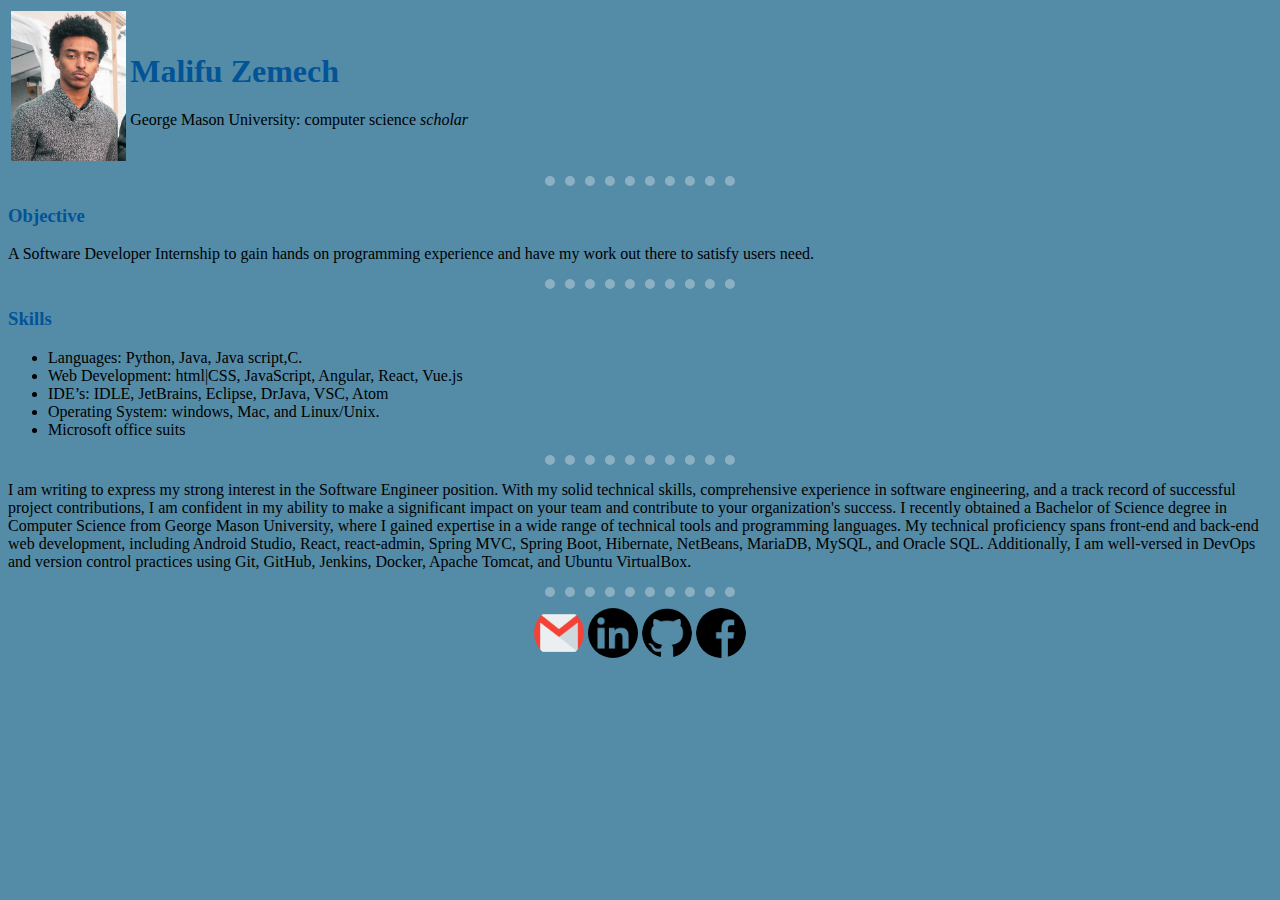
<file: index.html>
<!DOCTYPE html>
<html>
    <head>
        <title>Mali's</title>
        <meta charset="utf-8">
    <meta name="viewport" content="width=device-width, initial-scale=1, shrink-to-fit=no">

    <!-- Bootstrap CSS 
    <link rel="stylesheet" href="https://maxcdn.bootstrapcdn.com/bootstrap/4.0.0/css/bootstrap.min.css" integrity="sha384-Gn5384xqQ1aoWXA+058RXPxPg6fy4IWvTNh0E263XmFcJlSAwiGgFAW/dAiS6JXm" crossorigin="anonymous">
    -->
    <link rel="stylesheet" href="styles.css">
    </head>

    <body>
        <table>
            <tr>
                <td>
                    <img src="profilep.jpg" alt="kenny">
                </td>
                <td>
                    <h1>Malifu Zemech</h1>

                    <p>George Mason University: computer science <em>scholar</em> </p>
                </td>
            </tr>
        </table>
        
        <hr>
        <div>
        <h3>Objective</h3>

        <p>
            A Software Developer Internship to gain hands on programming experience and have my work out there to satisfy users need.

        </p>
        </div>
        <hr>
        <div>
        <h3>Skills</h3>
        <ul>
            <li>Languages: Python, Java, Java script,C.</li>
            <li>Web Development: html|CSS, JavaScript, Angular, React, Vue.js</li>
            <li>IDE’s: IDLE, JetBrains, Eclipse, DrJava, VSC, Atom
            </li>
            <li>Operating System: windows, Mac, and Linux/Unix.
            </li>
            <li>Microsoft office suits
            </li>
        </ul>
            </div>
        <!-- <table>
            <tr>
                <td><table>
                    <th>x</th>
                    <th>x^2</th>
                    <tr>
                        <td>1</td>
                        <td>1</td>
                    </tr>
                    <tr>
                        <td>2</td>
                        <td>4</td>
                    </tr>
                </table></td>
                <td><table>
                    <th>x</th>
                    <th>x^2</th>
                    <tr>
                        <td>1</td>
                        <td>1</td>
                    </tr>
                    <tr>
                        <td>2</td>
                        <td>4</td>
                    </tr>
                </table></td>
            </tr>
        </table> -->
        <div>
        <hr>
        
        <p>I am writing to express my strong interest in the Software Engineer position. With my solid technical skills, comprehensive experience in software engineering, and a track record of successful project contributions,
            I am confident in my ability to make a significant impact on your team and contribute to your organization's success.
I recently obtained a Bachelor of Science degree in Computer Science from George Mason University, where I gained expertise in a wide range of technical tools and programming languages. My technical proficiency spans front-end and
            back-end web development, including Android Studio, React, react-admin, Spring MVC, Spring Boot, Hibernate, 
            NetBeans, MariaDB, MySQL, and Oracle SQL. Additionally, I am well-versed in DevOps and version control practices using Git, GitHub, Jenkins, Docker, Apache Tomcat, and Ubuntu VirtualBox.
</p>
            </div>
        <div>
        <hr>
        <center>
        <table>
            <tr>
                <td><a href="contact-info.html" ><img class="fblogo" src="gmail.png" alt=""></a>
                </td>
                <td><a href="https://www.linkedin.com/in/malifu-zemech-00104b194/"><img class = "fblogo" src="linkedin.png" alt=""></a>
                </td>
                <td><a href="https://github.com/malifu-emmanuel"><img class = "fblogo" src="github-logo.png" alt=""></a>
                </td>
                <td> <a href="https://www.facebook.com/malifu.emmanuel/"><img class="fblogo" src="facebook.png"></td>
            </tr>
    </table>
    </center>
            </div>
    </body>
</html>
</file>
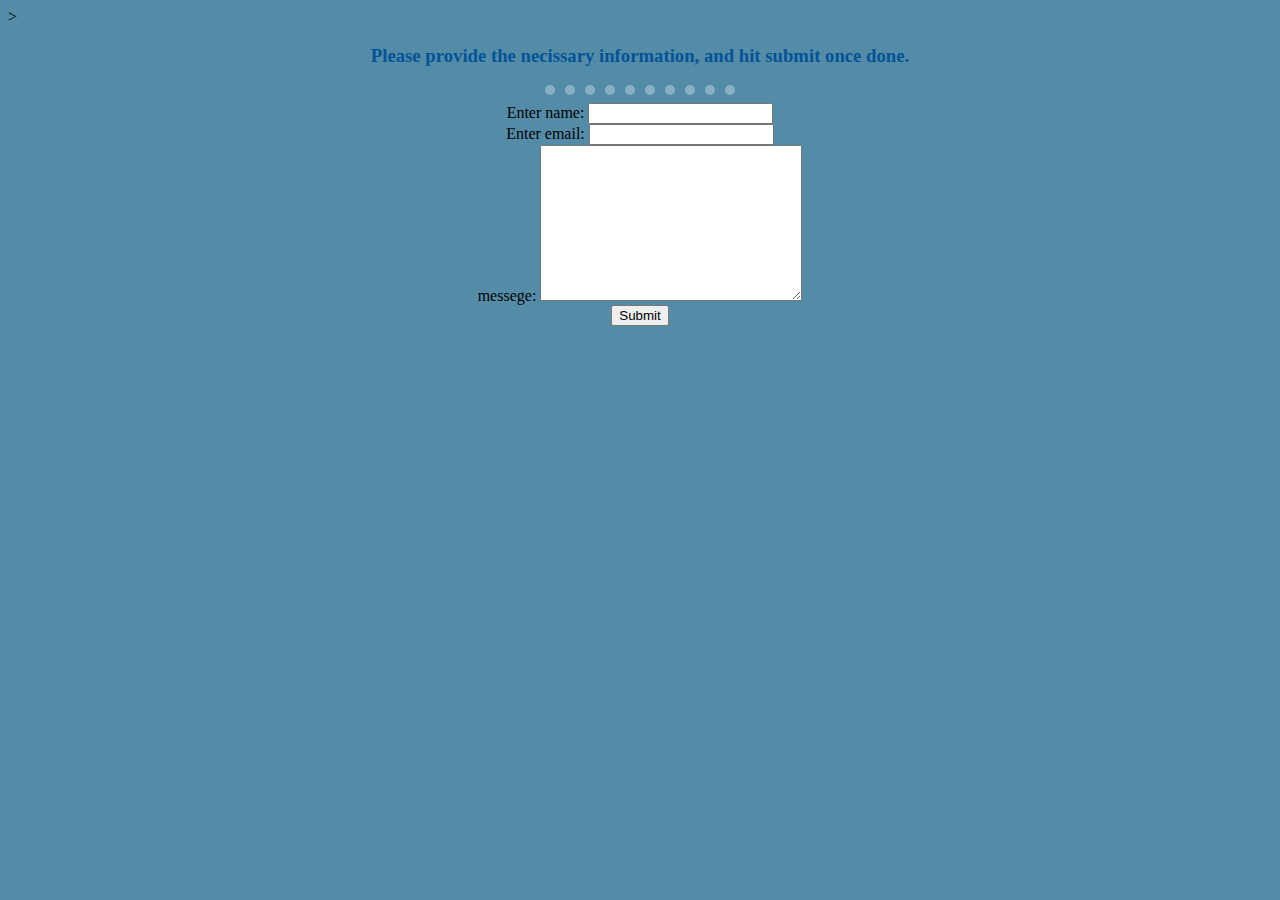
<file: contact-info.html>
<!DOCTYPE html>
<html>
    <head>
        <title>Contact</title>>

        <link rel="stylesheet" href="./styles.css">
    </head>
    <body>
        <center>
        <h3>Please provide the necissary information, and hit submit once done.</h3></center>
        <hr>
        <center>
            <div>
            <form action="mailto:mzemech@masonlive.gmu.edu" method = "post" enctype="text/plain">
            <label> Enter name:</label>
            <input type="text"><br>
            <label> Enter email:</label>
            <input type="email"><br>
            <label> messege:</label>
            <textarea name="" id="" cols="30" rows="10"></textarea><br>
            
            <input type="submit" name="" id="">
            </div>
            </center>

        
        </form>
    </body>
</html>
</file>
<file: styles.css>
body{
    background-color: #548CA8; 
    }
    hr{
        color: rgba(245, 245, 245, 0.342);
        border-style: none;
        border-top-style: dotted;
        border-width: 10px;               
        width: 15%;
        height: 0px;
    }
    img{
        height: 150px;
    }
    h1{
        color:rgb(3, 83, 151);
    }
    h3{
        color: rgb(3, 83, 151);
    }
    img{
        height: 150px;
    }
    .fblogo{
        height: 50px ;
        border-radius: 50%;
    }
</file>
